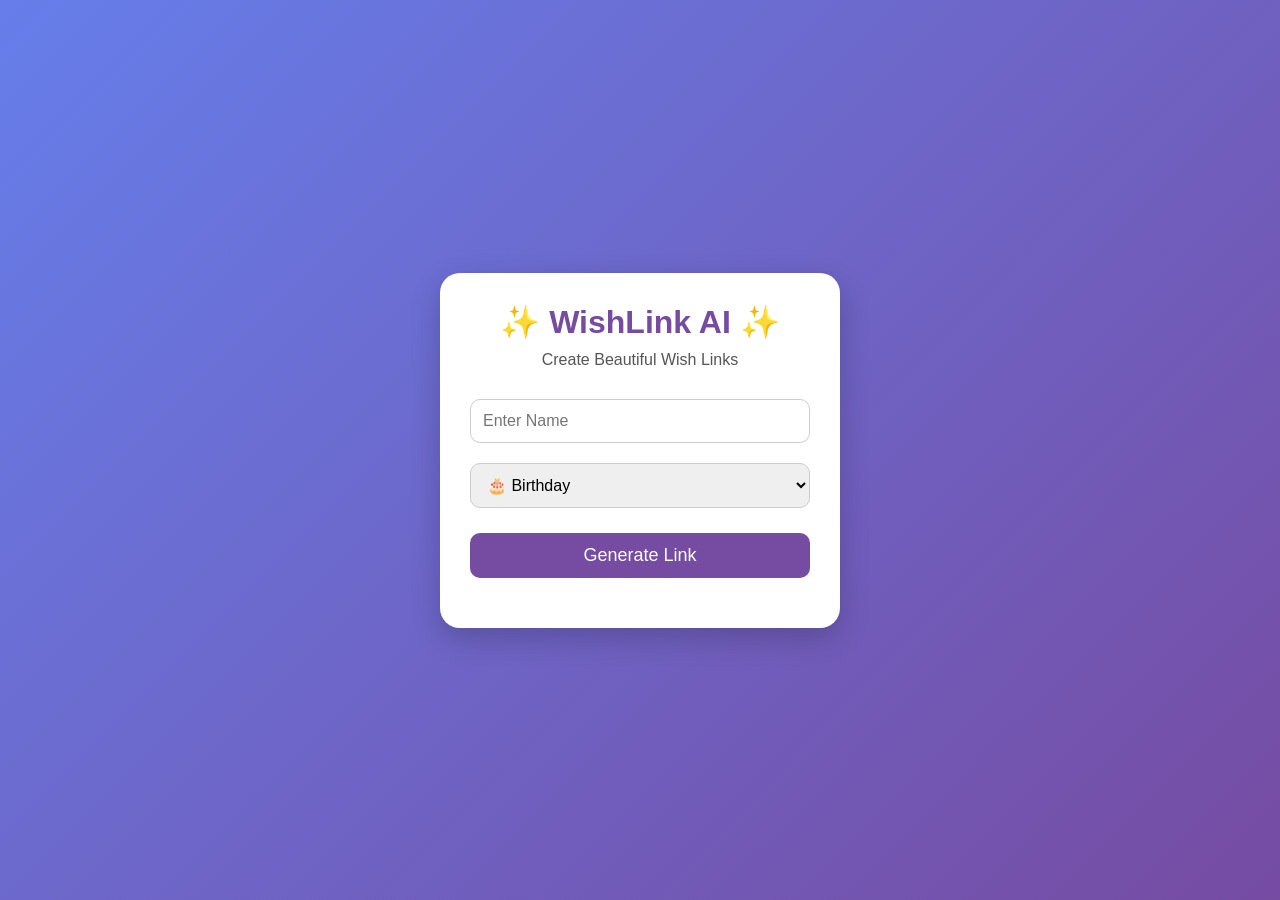
<file: index.html>
<!DOCTYPE html>
<html lang="en">
<head>
<meta charset="UTF-8">
<meta name="viewport" content="width=device-width, initial-scale=1.0">
<title>WishLink AI</title>
<link rel="stylesheet" href="style.css">
</head>

<body>

<div class="container">
    <h1>✨ WishLink AI ✨</h1>
    <p>Create Beautiful Wish Links</p>

    <input type="text" id="name" placeholder="Enter Name">

    <select id="occasion">
        <option value="Birthday">🎂 Birthday</option>
        <option value="Wedding">💍 Wedding</option>
        <option value="Anniversary">❤️ Anniversary</option>
        <option value="Party">🎉 Party</option>
    </select>

    <button onclick="generateWish()">Generate Link</button>

    <div id="result"></div>
</div>

<script src="script.js"></script>

</body>
</html>
</file>
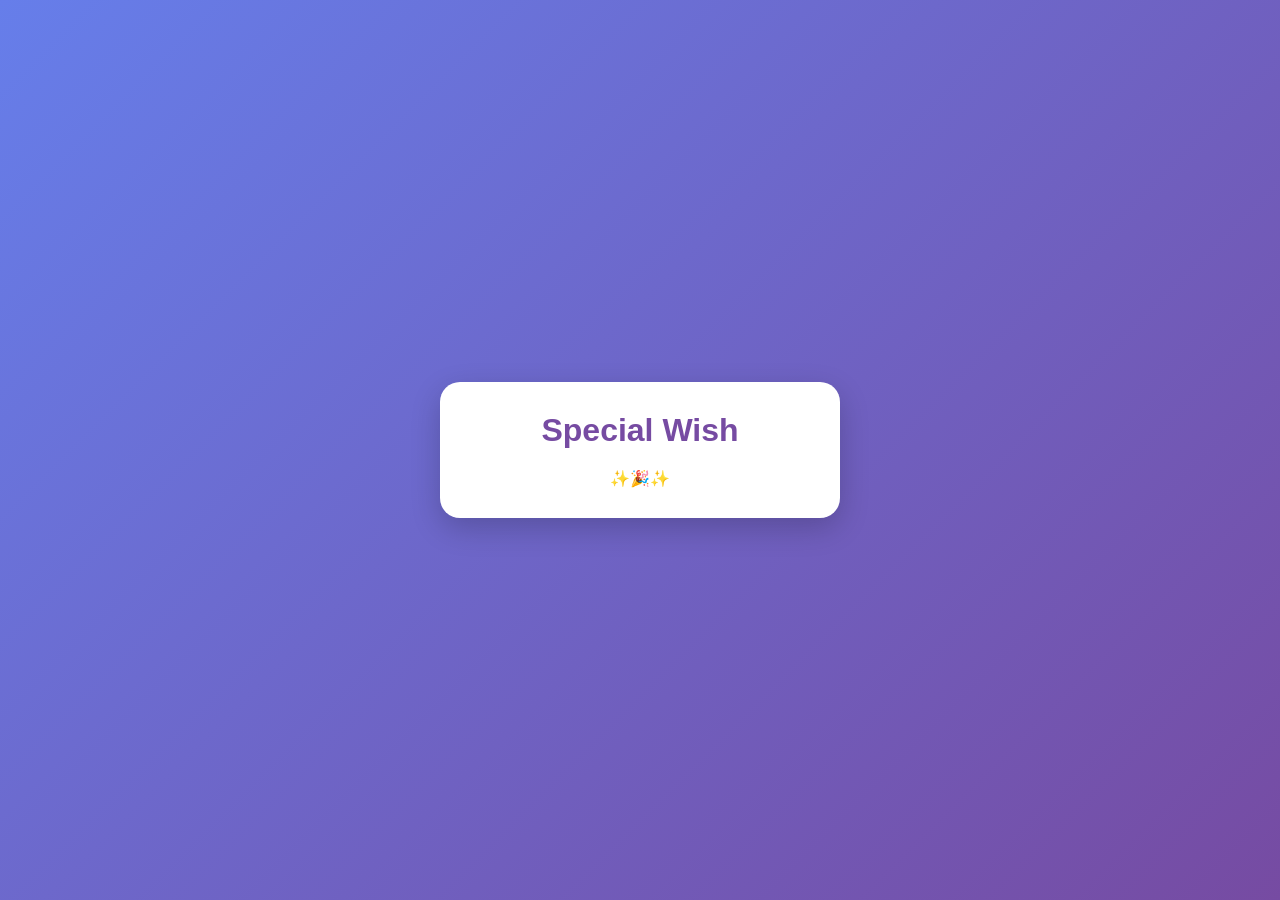
<file: wish.html>
<!DOCTYPE html>
<html>
<head>
<title>Your Special Wish</title>
<link rel="stylesheet" href="style.css">
</head>

<body>

<div class="container">

<h1 id="title">Special Wish</h1>

<p id="message"></p>

<div id="emoji">
✨🎉✨
</div>

</div>


<script>

let params = new URLSearchParams(window.location.search);

let name = params.get("name");
let occasion = params.get("occasion");


if(name && occasion){

document.getElementById("title").innerHTML =
"🎉 Happy " + occasion + " " + name + " 🎉";


document.getElementById("message").innerHTML =
"Wishing you lots of happiness, success and beautiful moments! ❤️";

}

</script>

</body>
</html>
</file>
<file: style.css>
*{
    margin:0;
    padding:0;
    box-sizing:border-box;
    font-family:Arial, sans-serif;
}

body{
    min-height:100vh;
    display:flex;
    justify-content:center;
    align-items:center;
    background:linear-gradient(135deg,#667eea,#764ba2);
}

.container{
    width:90%;
    max-width:400px;
    background:white;
    padding:30px;
    border-radius:20px;
    text-align:center;
    box-shadow:0 10px 30px rgba(0,0,0,0.2);
}

h1{
    color:#764ba2;
    margin-bottom:10px;
}

p{
    margin-bottom:20px;
    color:#555;
}

input, select{
    width:100%;
    padding:12px;
    margin:10px 0;
    border-radius:10px;
    border:1px solid #ccc;
    font-size:16px;
}

button{
    width:100%;
    padding:12px;
    margin-top:15px;
    border:none;
    border-radius:10px;
    background:#764ba2;
    color:white;
    font-size:18px;
    cursor:pointer;
}

button:hover{
    background:#5b3780;
}

#result{
    margin-top:20px;
    word-break:break-all;
}
</file>
